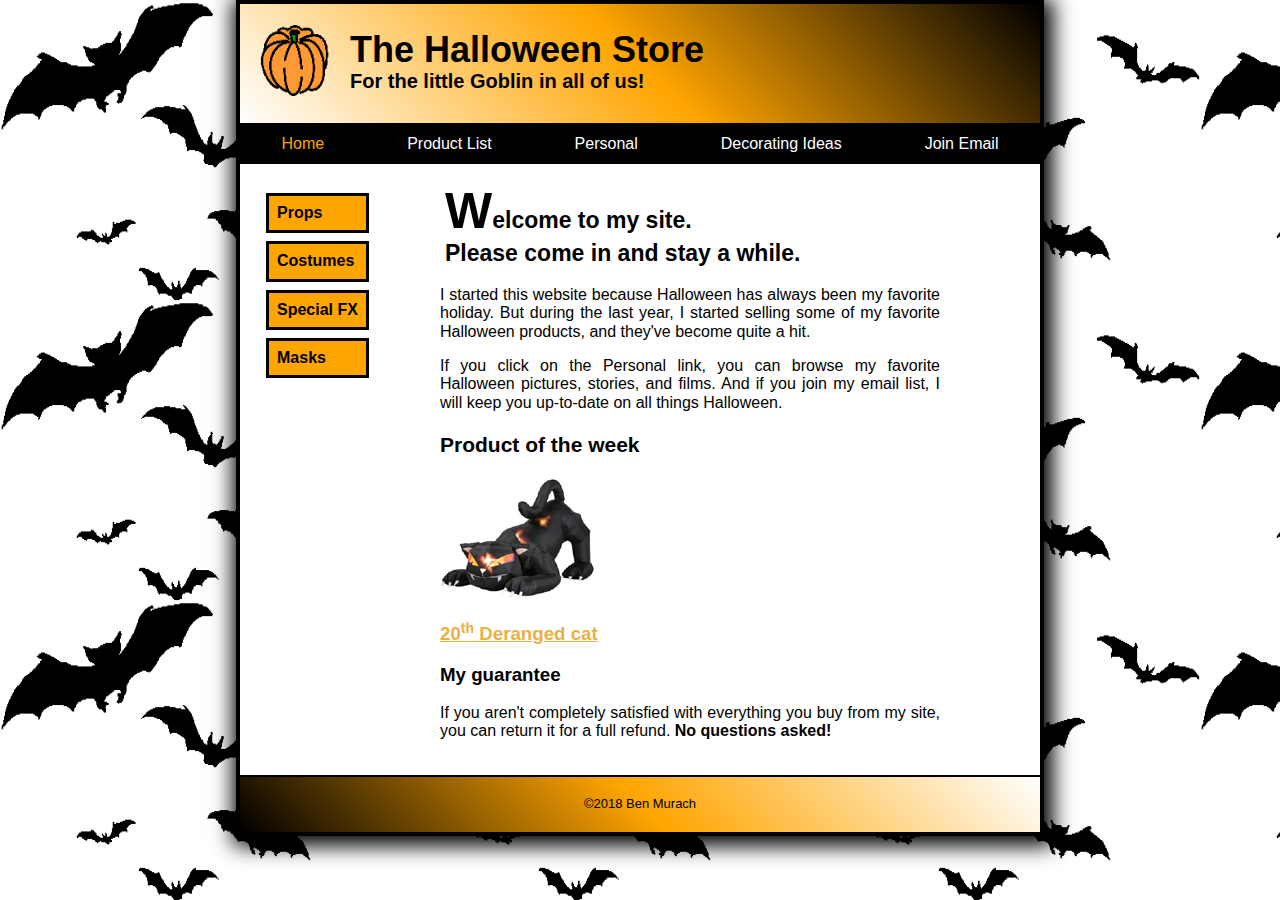
<file: Halloween Store/index.html>
<!DOCTYPE html>

<html lang="en">
  <head>
    <meta charset="utf-8" />
    <meta name="viewport" content="width=device-width, initial-scale=1.0" />
    <link rel="stylesheet" href="styles/normalize.css" />
    <link rel="stylesheet" href="styles/main.css" />
    <link rel="icon" type="image/x-icon" href="images/favicon.ico">
    <title>Halloween Store</title>
  </head>

  <body>
    <header>
      <img src="images/pumpkin.gif" alt="The Halloween Pumpkin" class="logo" />

      <h1>The Halloween Store</h1>

      <h3 style="font-size: 20px;">For the little Goblin in all of us!</h3>
    </header>
    <main>
		<nav>
			<ul>
				<li><a href="index.html" class="active">Home</a></li>

				<li><a href="Product_List.html">Product List</a></li>
				<li><a href="Personal.html">Personal</a></li>
				<li><a href="Decorating.html">Decorating Ideas</a></li>
				<li><a href="email.html">Join Email</a></li>
			</ul>
		</nav>
		<aside>
			<a href="products/props.html">Props</a>
			<a href="products/costumes.html">Costumes</a>
			<a href="special.html">Special FX</a>
			<a href="products/masks.html">Masks</a>
		</aside>
	<section class="welcome">
      <h2 class="w">Welcome to my site.<br>
		 Please come in and stay a while.</h2>

      <p>
        I started this website because Halloween has always been my favorite
        holiday. But during the last year, I started selling some of my favorite
        Halloween products, and they've become quite a hit.
      </p>
      <p>
        If you click on the Personal link, you can browse my favorite Halloween
        pictures, stories, and films. And if you join my email list, I will keep
        you up-to-date on all things Halloween.
      </p>
	  <h3 class="p">Product of the week</h3>
      <a href="cat.html"><img src="images/cat1.jpg" alt="Product of the week"></a>
	  <h3 class="cat"><a href="cat.html">20<sup>th</sup> Deranged cat</a></h3>
	  <h3>My guarantee</h3>
     <p>If you aren't completely satisfied with everything you buy from my site,
      you can return it for a full refund. <strong>No questions asked!</strong
      ></p><br />
	</section>
    </main>
    <footer>&copy;2018 Ben Murach</footer>
  </body>
</html>
</file>
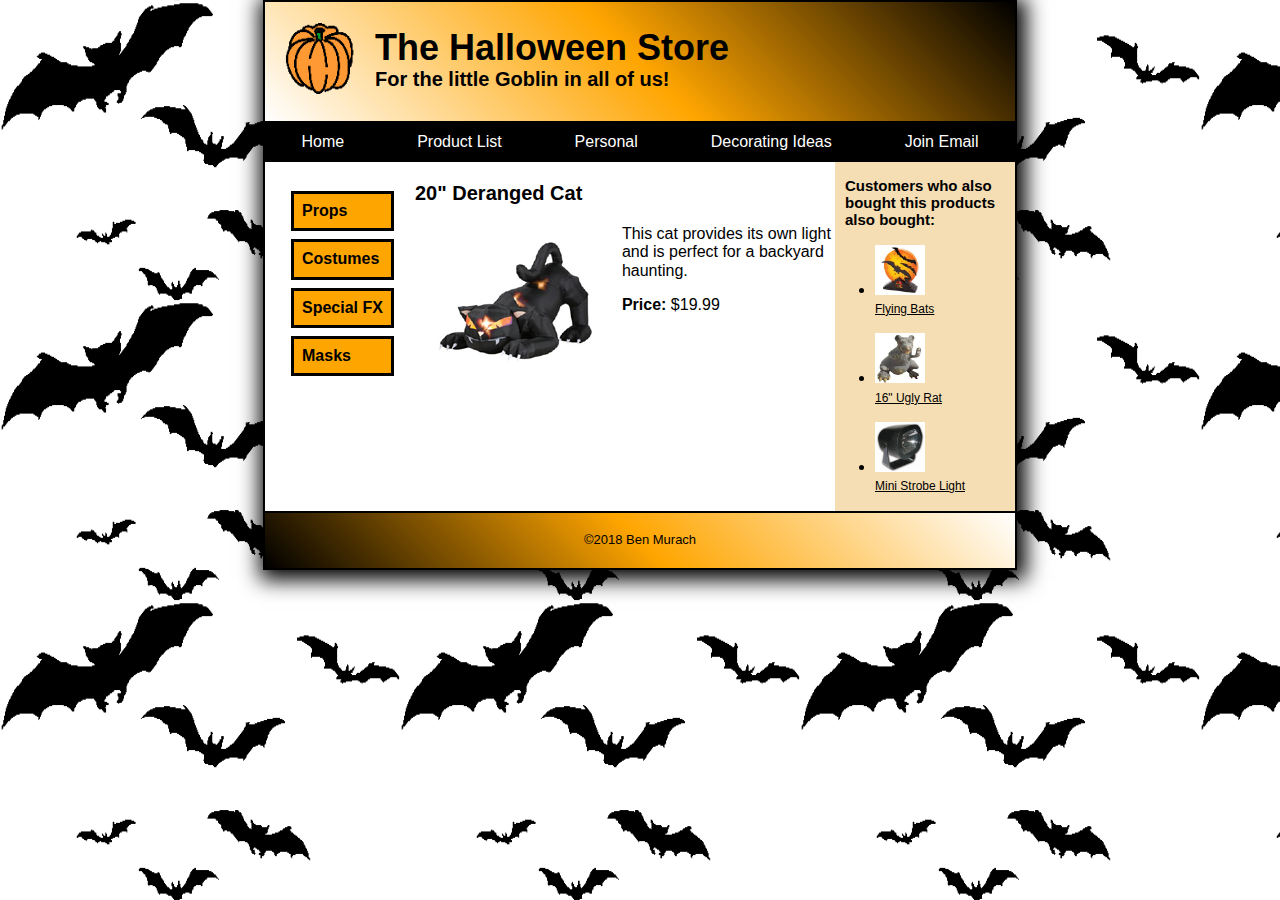
<file: Halloween Store/cat.html>
<!DOCTYPE html>
<html lang="en">
  <head>
    <meta charset="utf-8" />
    <meta name="viewport" content="width=device-width, initial-scale=1.0" />
    <link rel="stylesheet" href="styles/normalize.css" />
    <link rel="stylesheet" href="styles/cat.css" />
    <link rel="icon" type="image/x-icon" href="images/favicon.ico">
    <title>Deranged Cat</title>
  </head>

  <body>
    <header>
      <a href="index.html"><img src="images/pumpkin.gif" alt="The Halloween Pumpkin" class="logo" /></a>
      <h1>The Halloween Store</h1>
      <h3 style="font-size: 20px;">For the little Goblin in all of us!</h3>
    </header>
    
    <main>
      <nav>
        <ul>
          <li><a href="index.html">Home</a></li>
          <li><a href="Product_List.html">Product List</a></li>
          <li><a href="Personal.html">Personal</a></li>
          <li><a href="Decorating.html">Decorating Ideas</a></li>
          <li><a href="email.html">Join Email</a></li>
        </ul>
      </nav>
      
      <aside id="left-sidebar">
        <a href="products/props.html">Props</a>
        <a href="products/costumes.html">Costumes</a>
        <a href="special.html">Special FX</a>
        <a href="products/masks.html">Masks</a>
      </aside>
      <aside id="right-sidebar">
        <h3>Customers who also bought this products also bought:</h3>
        <ul>
            <li>
                <figure>
                    <a href="/product/flying-bats.html">
                        <img src="images/flying_bats.jpg" alt="Flying Bats" />
                    </a>
                    <figcaption>
                        <a href="/product/flying-bats.html">Flying Bats</a>
                    </figcaption>
                </figure>
            </li> 
        
            <li>
                <figure>
                    <a href="./product/ugly-rat.html">
                        <img src="images/rat1.jpg" alt="Ugly Rat" />
                    </a>
                    <figcaption>
                        <a href="./product/ugly-rat.html">16" Ugly Rat</a>
                    </figcaption>
                </figure>
            </li>
    
            <li>
                <figure>
                    <a href="strobe_light.html">
                        <img src="images/strobe1.jpg" alt="Mini Strobe Light" />
                    </a>
                    <figcaption>
                        <a href="strobe_light.html">Mini Strobe Light</a>
                    </figcaption>
                </figure>
            </li>
        </ul> 
        
    </aside>
      
    <section>
        <h3>20" Deranged Cat</h3>
        <figure>
            <img src="images/cat1.jpg" alt="Deranged cat" />
          </figure>
          <p>This cat provides its own light and is perfect for a backyard haunting.</p>
          <p><strong>Price:</strong> $19.99</p>
    </section>

      <!-- Product List Section -->
      
    </main>
    <footer>&copy;2018 Ben Murach</footer>
  </body>
</html>
</file>
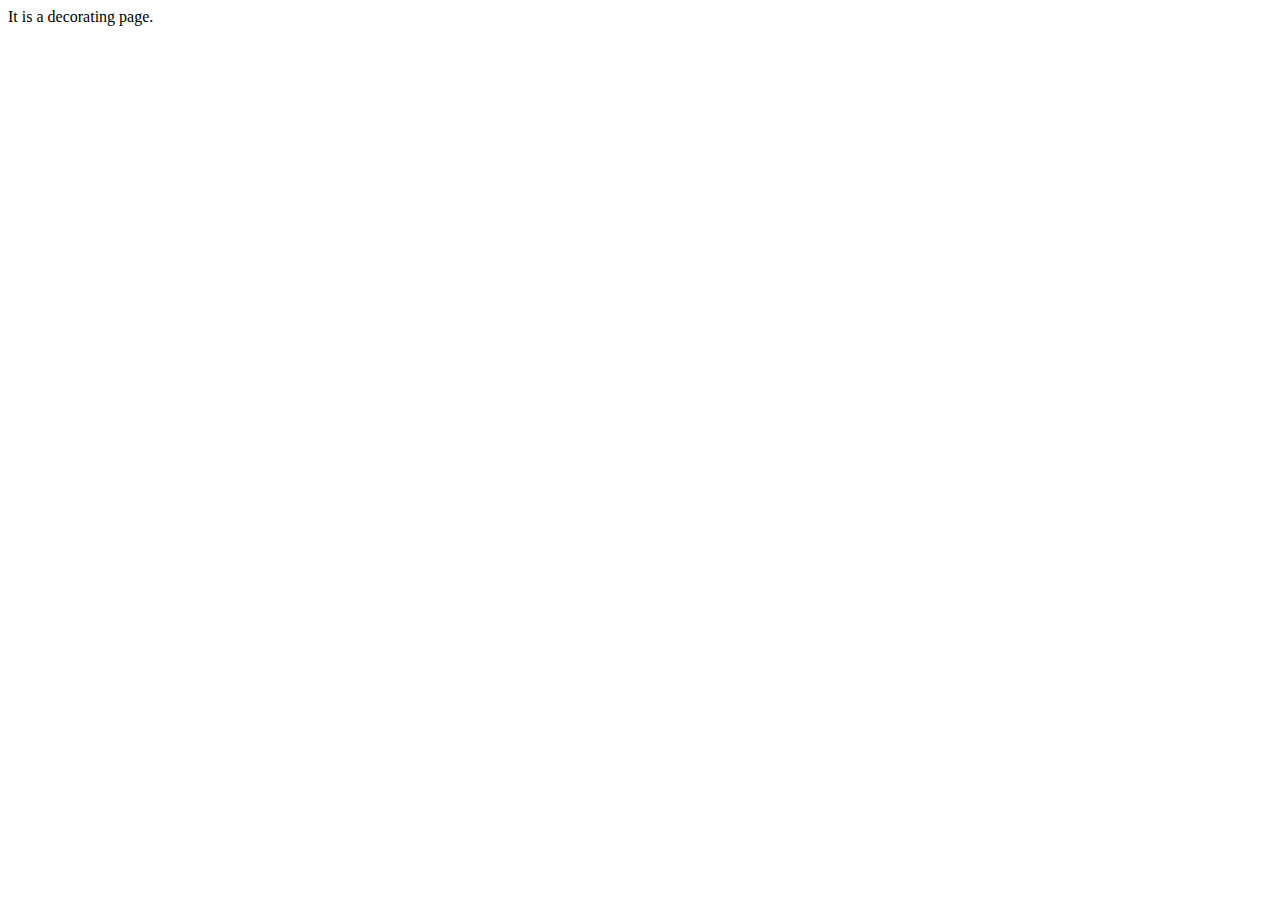
<file: Halloween Store/Decorating.html>
<!DOCTYPE html>
<html lang="en">
<head>
    <meta charset="UTF-8">
    <meta name="viewport" content="width=device-width, initial-scale=1.0">
    <title>Decorating</title>
</head>
<body>
    It is a decorating page.
</body>
</html>
</file>
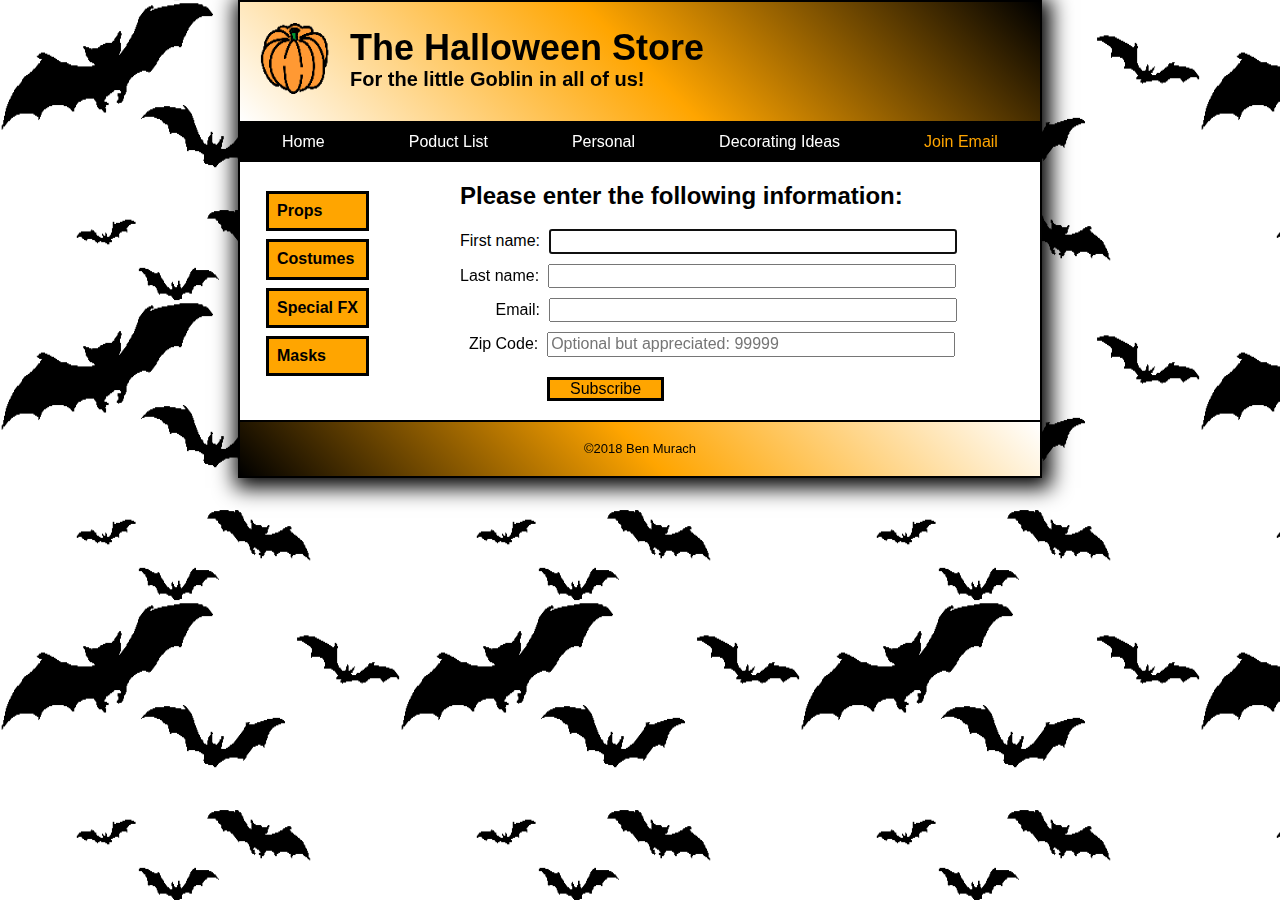
<file: Halloween Store/email.html>
<!DOCTYPE html>
<html lang="en">
<head>
    <meta charset="UTF-8">
    <meta name="viewport" content="width=device-width, initial-scale=1.0">
    <link rel="stylesheet" href="styles/normalize.css" />
    <link rel="stylesheet" href="styles/email.css?v=1" />
    <link rel="icon" type="image/x-icon" href="./images/favicon.ico">
    <title>Join Email</title>
</head>
<body>
    <header>
      <img src="./images/pumpkin.gif" alt="The Halloween Pumpkin" class="logo" />

      <h1>The Halloween Store</h1>

      <h3 style="font-size: 20px;">For the little Goblin in all of us!</h3>
    </header>
    <main>
		<nav>
			<ul>
				<li><a href="index.html">Home</a></li>
				<li><a href="Poduct_List.html">Poduct List</a></li>
				<li><a href="Personal.html">Personal</a></li>
				<li><a href="Decorating.html">Decorating Ideas</a></li>
				<li><a href="email.html" class="active">Join Email</a></li>
			</ul>
		</nav>
		<aside>
			<a href="products/props.html">Props</a>
			<a href="products/costumes.html">Costumes</a>
			<a href="special.html">Special FX</a>
			<a href="products/masks.html">Masks</a>
		</aside>
    <section>
      <h2>Please enter the following information:</h2>
      <form action="subscribe.html">
          <label for="firstName">First name:</label>&nbsp;
          <input type="text" id="firstName" name="firstName" required autofocus><br>
          <label for="lastName">Last name:</label>&nbsp;
          <input type="text" id="lastName" name="lastName" required><br>
          &nbsp;&nbsp;&nbsp;&nbsp;&nbsp;&nbsp;&nbsp;&nbsp;<label for="email">Email:</label>&nbsp;
          <input type="email" id="email" name="email" required><br>
          &nbsp;&nbsp;<label for="zipCode">Zip Code:</label>&nbsp;
          <input type="text" id="zipCode" name="zipCode" placeholder="Optional but appreciated: 99999" pattern="\d{5}"><br>
          <button type="submit">Subscribe</button><br><br>
      </form>
  </section>
    </main>
    <footer>&copy;2018 Ben Murach</footer>
  </body>
</html>
</file>
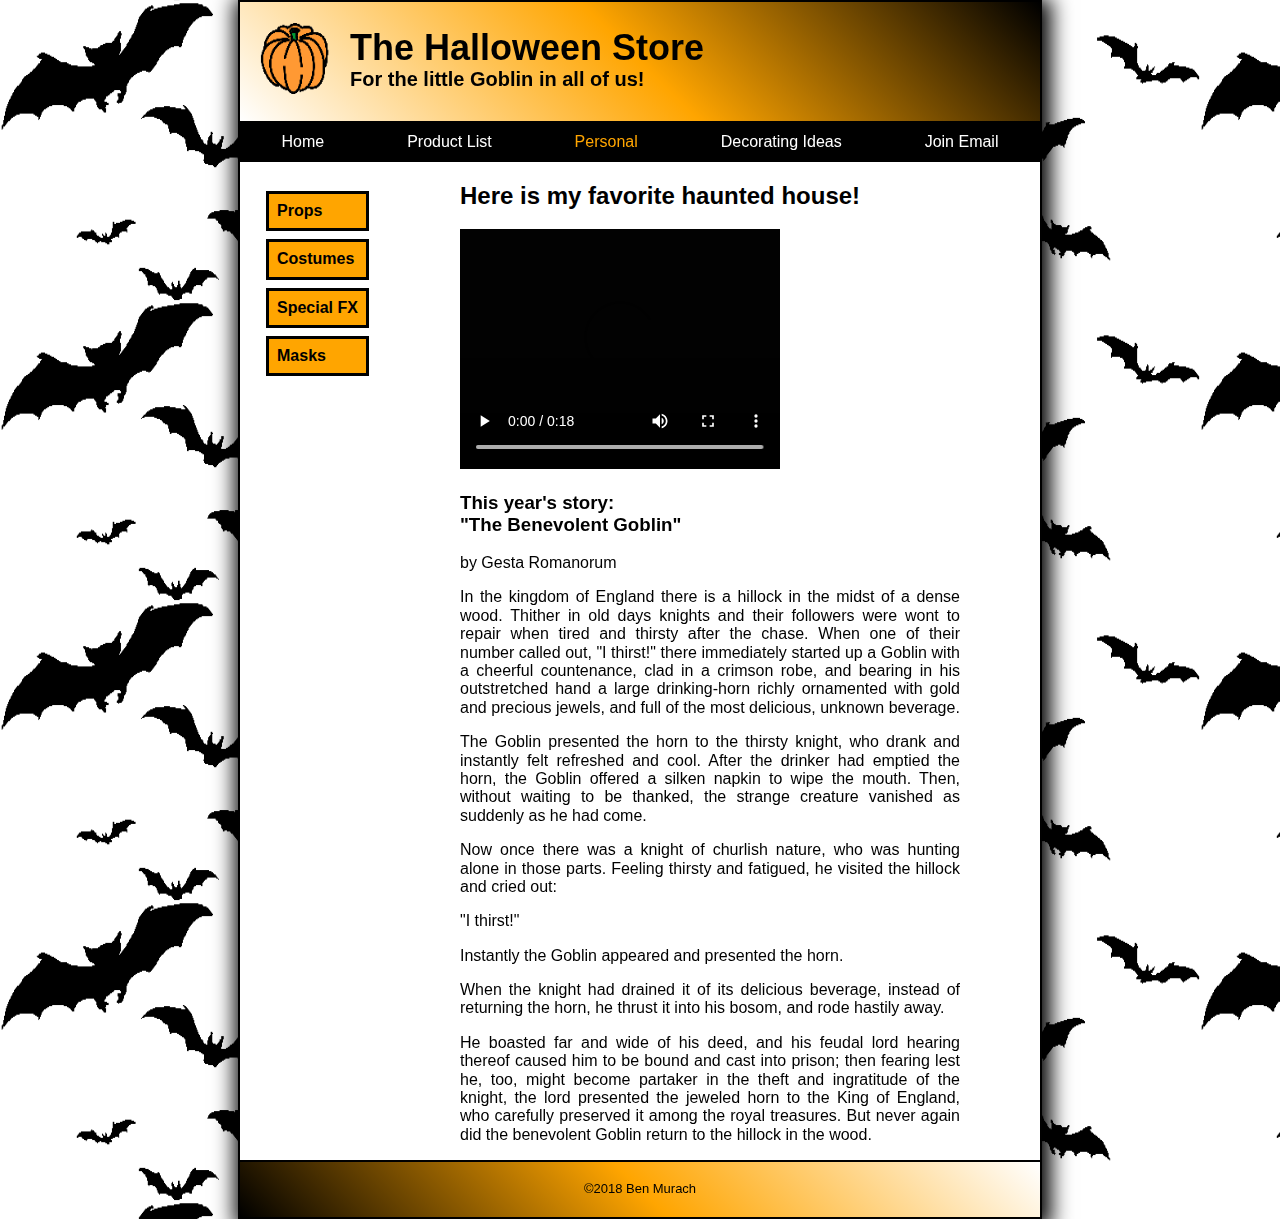
<file: Halloween Store/Personal.html>
<!DOCTYPE html>
<html lang="en">
  <head>
    <meta charset="utf-8" />
    <meta name="viewport" content="width=device-width, initial-scale=1.0" />
    <link rel="stylesheet" href="styles/normalize.css" />
    <link rel="stylesheet" href="styles/productList.css" />
    <link rel="icon" type="image/x-icon" href="images/favicon.ico">
    <title>Halloween Store</title>
  </head>

  <body>
    <header>
      <img src="images/pumpkin.gif" alt="The Halloween Pumpkin" class="logo" />
      <h1>The Halloween Store</h1>
      <h3 style="font-size: 20px;">For the little Goblin in all of us!</h3>
    </header>
    
    <main>
      <nav>
        <ul>
          <li><a href="index.html">Home</a></li>
          <li><a href="Product_List.html">Product List</a></li>
          <li><a class="active" href="Personal.html">Personal</a></li>
          <li><a href="Decorating.html">Decorating Ideas</a></li>
          <li><a href="email.html">Join Email</a></li>
        </ul>
      </nav>
      
      <aside>
        <a href="products/props.html">Props</a>
        <a href="products/costumes.html">Costumes</a>
        <a href="special.html">Special FX</a>
        <a href="products/masks.html">Masks</a>
      </aside>
      <section>
        <h2>Here is my favorite haunted house!</h2>
        <video controls>
            <source src="media/hobbsgrove.mp4" type="video/mp4">
            <object data="media/hobbsgrove.mp4" type="application/x-shockwave-flash">
                Your browser does not support the video element.
            </object>
        </video>
        
        <h3 class="story-heading">This year's story:<br>"The Benevolent Goblin"</h3>
        <p class="story-author">by Gesta Romanorum</p>
        <p class="story-text">
            In the kingdom of England there is a hillock in the midst of a dense wood. Thither in old days knights and their followers were wont to repair when tired and thirsty after the chase. When one of their number called out, "I thirst!" there immediately started up a Goblin with a cheerful countenance, clad in a crimson robe, and bearing in his outstretched hand a large drinking-horn richly ornamented with gold and precious jewels, and full of the most delicious, unknown beverage.
        </p>
        <p class="story-text">
            The Goblin presented the horn to the thirsty knight, who drank and instantly felt refreshed and cool. After the drinker had emptied the horn, the Goblin offered a silken napkin to wipe the mouth. Then, without waiting to be thanked, the strange creature vanished as suddenly as he had come.
        </p>
        <p class="story-text">
            Now once there was a knight of churlish nature, who was hunting alone in those parts. Feeling thirsty and fatigued, he visited the hillock and cried out:
        </p>
        <p class="story-text">
            "I thirst!"
        </p>
        <p class="story-text">
            Instantly the Goblin appeared and presented the horn.
        </p>
        <p class="story-text">
            When the knight had drained it of its delicious beverage, instead of returning the horn, he thrust it into his bosom, and rode hastily away.
        </p>
        <p class="story-text">
            He boasted far and wide of his deed, and his feudal lord hearing thereof caused him to be bound and cast into prison; then fearing lest he, too, might become partaker in the theft and ingratitude of the knight, the lord presented the jeweled horn to the King of England, who carefully preserved it among the royal treasures. But never again did the benevolent Goblin return to the hillock in the wood.
        </p>
    </section>

      <!-- Product List Section -->
      
    </main>
    <footer>&copy;2018 Ben Murach</footer>
  </body>
</html>
</file>
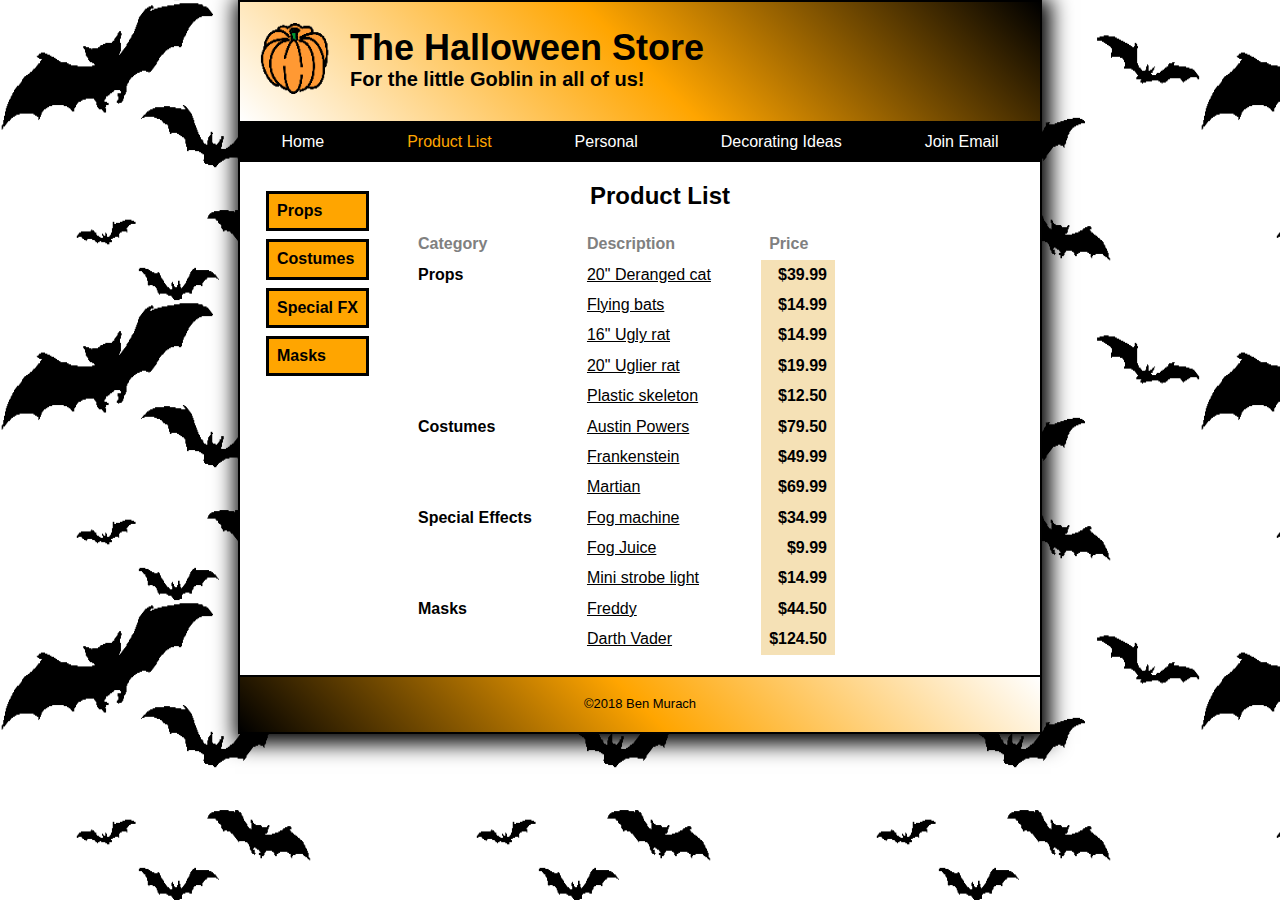
<file: Halloween Store/Product_List.html>
<!DOCTYPE html>
<html lang="en">
  <head>
    <meta charset="utf-8" />
    <meta name="viewport" content="width=device-width, initial-scale=1.0" />
    <link rel="stylesheet" href="styles/normalize.css" />
    <link rel="stylesheet" href="styles/productList.css" />
    <link rel="icon" type="image/x-icon" href="images/favicon.ico">
    <title>Halloween Store</title>
  </head>

  <body>
    <header>
      <img src="images/pumpkin.gif" alt="The Halloween Pumpkin" class="logo" />
      <h1>The Halloween Store</h1>
      <h3 style="font-size: 20px;">For the little Goblin in all of us!</h3>
    </header>
    
    <main>
      <nav>
        <ul>
          <li><a href="index.html">Home</a></li>
          <li><a class="active" href="Product_List.html">Product List</a></li>
          <li><a href="Personal.html">Personal</a></li>
          <li><a href="Decorating.html">Decorating Ideas</a></li>
          <li><a href="email.html">Join Email</a></li>
        </ul>
      </nav>
      
      <aside>
        <a href="products/props.html">Props</a>
        <a href="products/costumes.html">Costumes</a>
        <a href="special.html">Special FX</a>
        <a href="products/masks.html">Masks</a>
      </aside>


      <!-- Product List Section -->
      <section class="product-list">
        <h2>Product List</h2>
        <table>
            <colgroup>
                <col class="Category">
                <col class="Description">              
                <col class="Price">
              </colgroup>
			<tr>
			  <th>Category</th>
			  <th>Description</th>
			  <th>Price</th>
			</tr>
			<tr>
			  <td class="cat" rowspan="5">Props</td>
			  <td><a href="cat.html">20" Deranged cat</a></td>
			  <td class="price">$39.99</td>
			</tr>
			<tr>
			  <td><a href="#">Flying bats</a></td>
			  <td class="price">$14.99</td>
			</tr>
			<tr>
			  <td><a href="#">16" Ugly rat</a></td>
			  <td class="price">$14.99</td>
			</tr>
			<tr>
			  <td><a href="#">20" Uglier rat</a></td>
			  <td class="price">$19.99</td>
			</tr>
			<tr>
			  <td><a href="#">Plastic skeleton</a></td>
			  <td class="price">$12.50</td>
			</tr>
  
			<tr>
			  <td class="cat" rowspan="3">Costumes</td>
			  <td><a href="#">Austin Powers</a></td>
			  <td class="price">$79.50</td>
			</tr>
			<tr>
			  <td><a href="#">Frankenstein</a></td>
			  <td class="price">$49.99</td>
			</tr>
			<tr>
			  <td><a href="#">Martian</a></td>
			  <td class="price">$69.99</td>
			</tr>
			<tr>
			  <td class="cat" rowspan="3">Special Effects</td>
			  <td><a href="#">Fog machine</a></td>
			  <td class="price">$34.99</td>
			</tr>
			<tr>
			  <td><a href="#">Fog Juice</a></td>
			  <td class="price">$9.99</td>
			</tr>
			<tr>
			  <td><a href="#">Mini strobe light</a></td>
			  <td class="price">$14.99</td>
			</tr>
  
			<tr>
			  <td class="cat" rowspan="2">Masks</td>
			  <td><a href="#">Freddy</a></td>
			  <td class="price">$44.50</td>
			</tr>
			<tr>
			  <td><a href="#">Darth Vader</a></td>
			  <td class="price">$124.50</td>
			</tr>
		  </table>
      </section>
    </main>
    <footer>&copy;2018 Ben Murach</footer>
  </body>
</html>
</file>
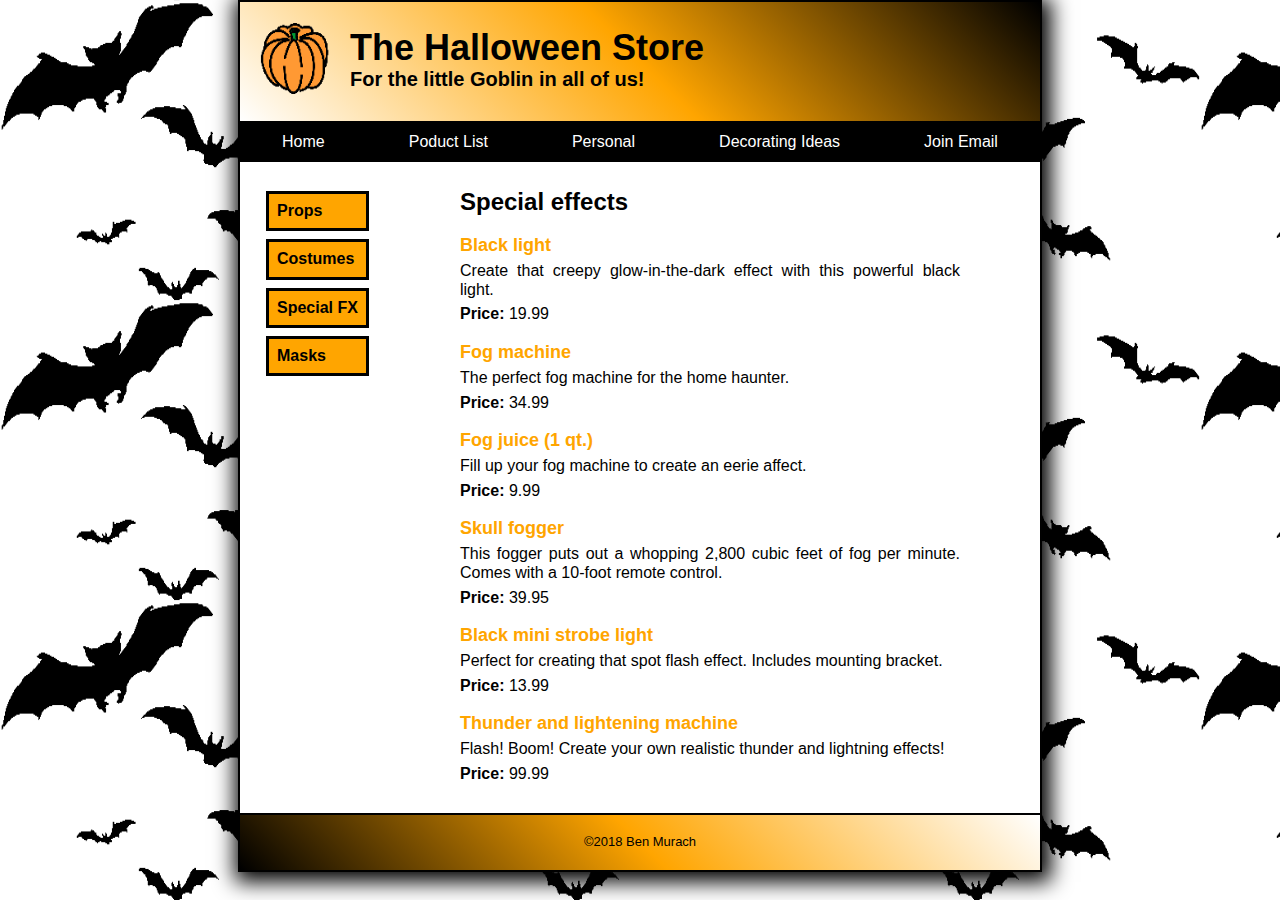
<file: Halloween Store/special.html>
<!DOCTYPE html>

<html lang="en">
  <head>
    <meta charset="utf-8" />
    <meta name="viewport" content="width=device-width, initial-scale=1.0" />
    <link rel="stylesheet" href="./styles/normalize.css" />
    <link rel="stylesheet" href="./styles/category.css" />
    <link rel="icon" type="image/x-icon" href="./images/favicon.ico">
    <title>Special Effects</title>
  </head>

  <body class="container">
    <header>
      <img src="./images/pumpkin.gif" alt="The Halloween Pumpkin" class="logo" />

      <h1>The Halloween Store</h1>
      <h3 style="font-size: 20px;">For the little Goblin in all of us!</h3>
    </header>
    <main>
		<nav>
			<ul>
				<li><a href="index.html">Home</a></li>
				<li><a href="Personal.html">Poduct List</a></li>
				<li><a href="Personal.html">Personal</a></li>
				<li><a href="Decorating.html">Decorating Ideas</a></li>
				<li><a href="email.html">Join Email</a></li>
			</ul>
		</nav>
		<aside>
			<a href="products/props.html">Props</a>
			<a href="products/costumes.html">Costumes</a>
			<a href="special.html">Special FX</a>
			<a href="products/masks.html">Masks</a>
		</aside>


	<section class="special">
  <h2 class="w">Special effects</h2>
        
    <h4>Black light</h4>
    <p>Create that creepy glow-in-the-dark effect with this powerful black light.</p>
    <p><span>Price:</span> 19.99</p>
    
    <h4>Fog machine</h4>
    <p>The perfect fog machine for the home haunter.</p>
    <p><span>Price:</span> 34.99</p>
    
    <h4>Fog juice (1 qt.)</h4>
    <p>Fill up your fog machine to create an eerie affect.</p>
    <p><span>Price:</span> 9.99</p>
    
    <h4>Skull fogger</h4>
    <p>This fogger puts out a whopping 2,800 cubic feet of fog per minute. Comes with a 10-foot remote control.</p>
    <p><span>Price:</span> 39.95</p>        
    
    <h4>Black mini strobe light</h4>
    <p>Perfect for creating that spot flash effect. Includes mounting bracket.</p>
    <p><span>Price:</span> 13.99</p>
    
    <h4>Thunder and lightening machine</h4>
    <p>Flash! Boom! Create your own realistic thunder and lightning effects!</p>
    <p><span>Price:</span> 99.99</p>
	</section>
    </main>
    <footer>&copy;2018 Ben Murach</footer>
  </body>
</html>
</file>
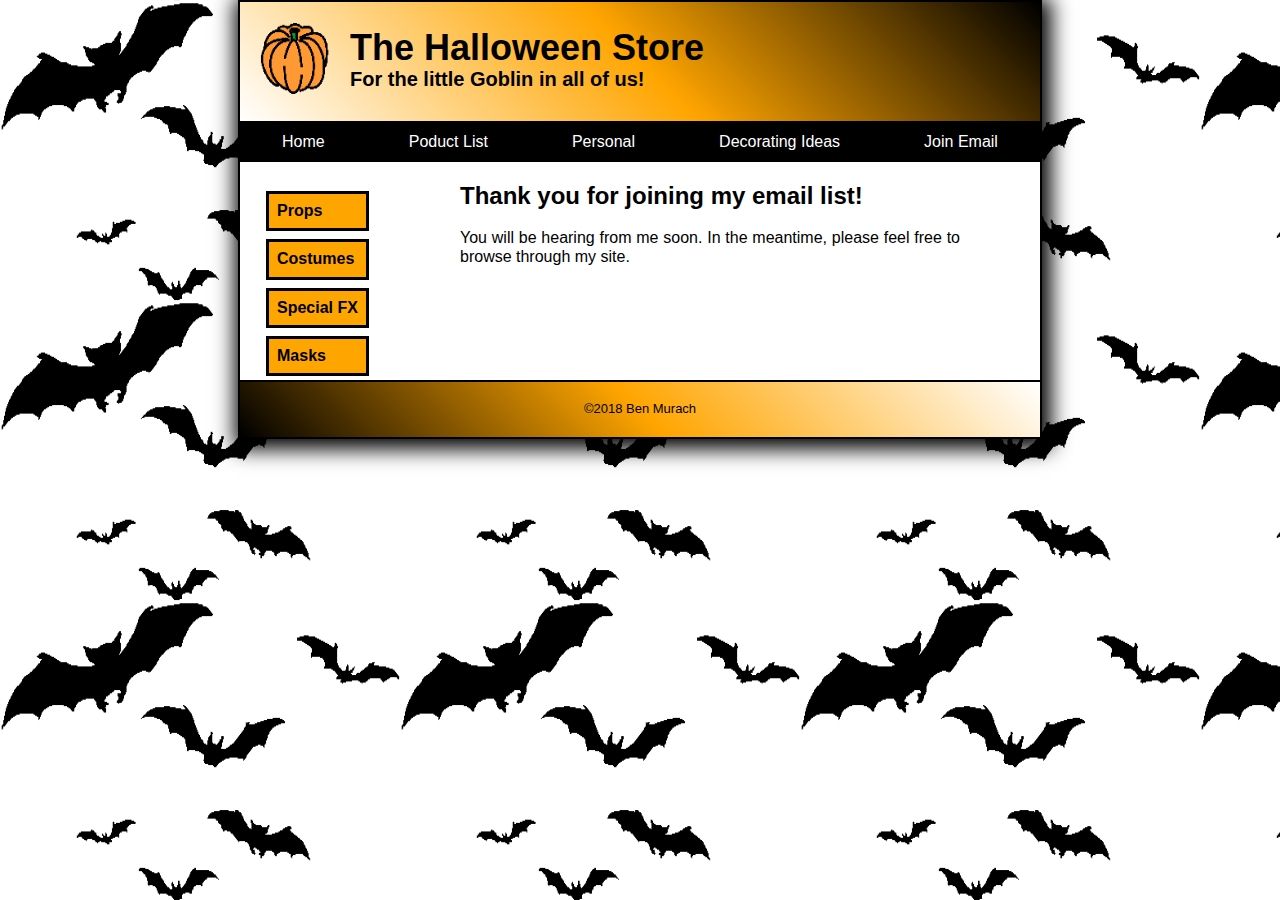
<file: Halloween Store/subscribe.html>
<!DOCTYPE html>
<html lang="en">
<head>
    <meta charset="UTF-8">
    <meta name="viewport" content="width=device-width, initial-scale=1.0">
    <link rel="stylesheet" href="styles/normalize.css" />
    <link rel="stylesheet" href="styles/subscribe.css" />
    <link rel="icon" type="image/x-icon" href="./images/favicon.ico">
    <title>Subscribe</title>
</head>
<body>
    <header>
      <img src="./images/pumpkin.gif" alt="The Halloween Pumpkin" class="logo" />

      <h1>The Halloween Store</h1>

      <h3 style="font-size: 20px;">For the little Goblin in all of us!</h3>
    </header>
    <main>
		<nav>
			<ul>
				<li><a href="index.html">Home</a></li>
				<li><a href="Poduct_List.html">Poduct List</a></li>
				<li><a href="Personal.html">Personal</a></li>
				<li><a href="Decorating.html">Decorating Ideas</a></li>
				<li><a href="email.html" class="active">Join Email</a></li>
			</ul>
		</nav>
		<aside>
			<a href="products/props.html">Props</a>
			<a href="products/costumes.html">Costumes</a>
			<a href="special.html">Special FX</a>
			<a href="products/masks.html">Masks</a>
		</aside>
    <section>
      <h2>Thank  you for joining my email list!</h2>
      <p>You will be hearing from me soon. In the meantime, please feel free to 
        browse through my site.</p>
  </section>
    </main>
    <footer>&copy;2018 Ben Murach</footer>
  </body>
</html>
</file>
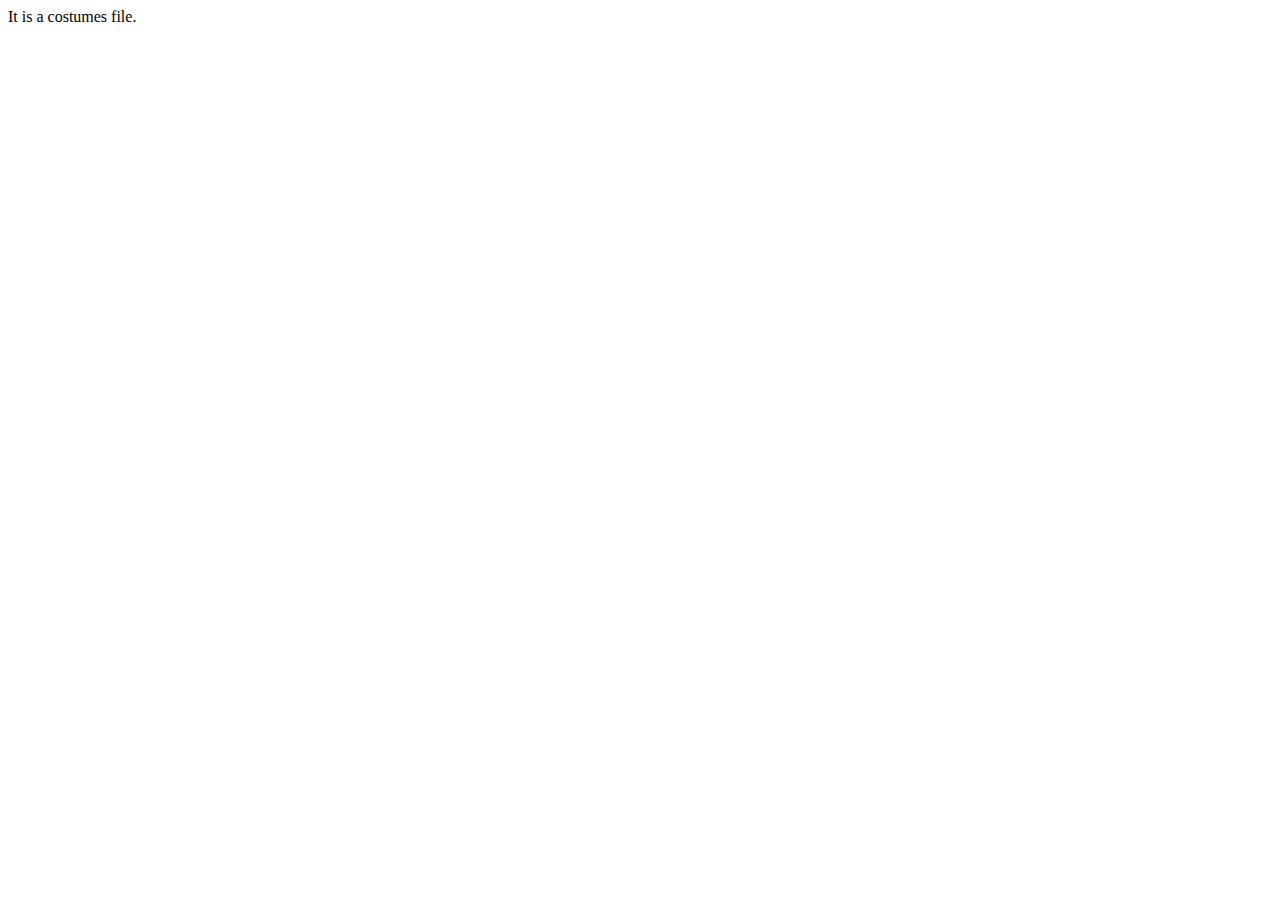
<file: Halloween Store/products/costumes.html>
<!DOCTYPE html>
<html lang="en">
<head>
    <meta charset="UTF-8">
    <meta name="viewport" content="width=device-width, initial-scale=1.0">
    <title>Costumes</title>
</head>
<body>
    It is a costumes file.
</body>
</html>
</file>
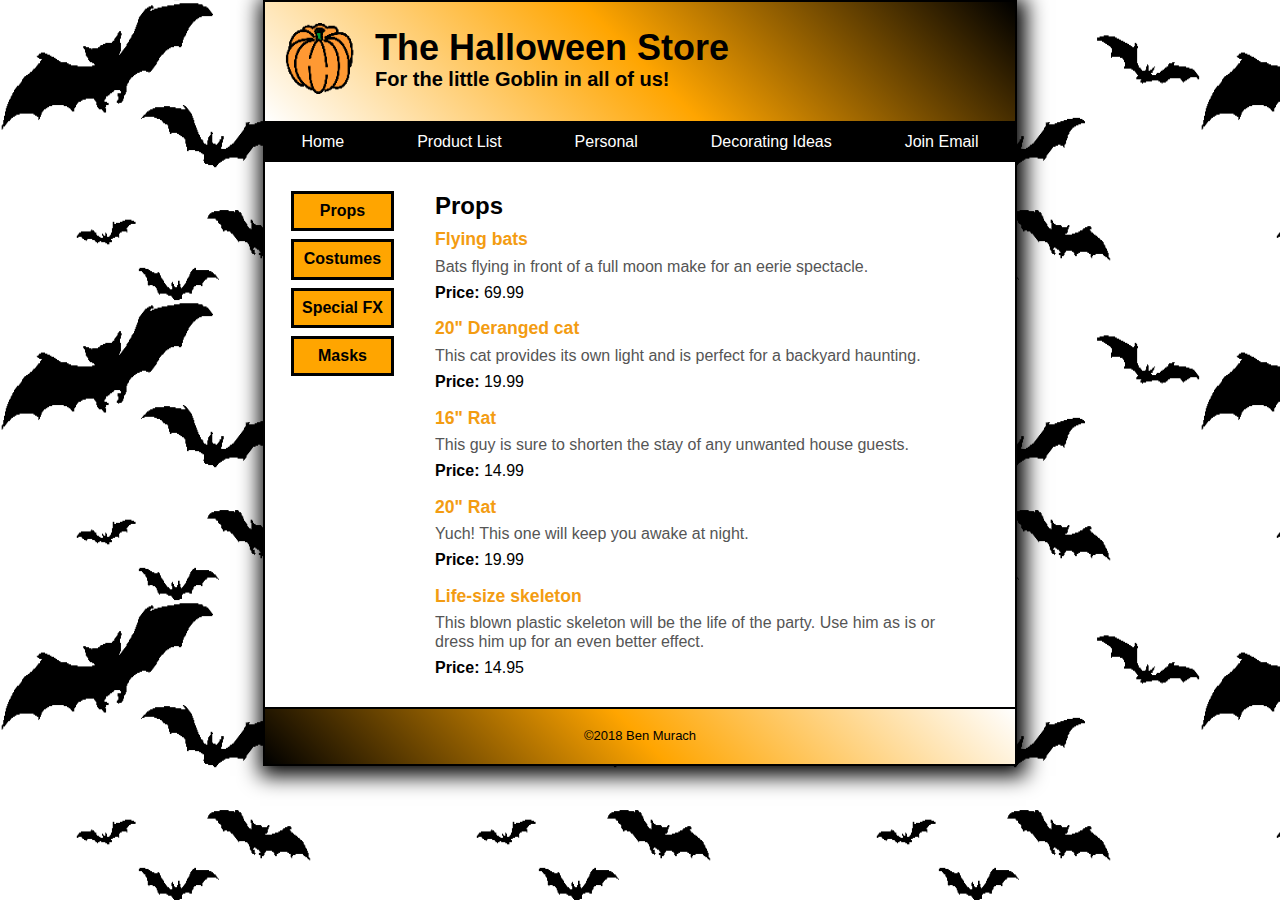
<file: Halloween Store/products/props.html>
<!DOCTYPE html>
<html lang="en">
  <head>
    <meta charset="utf-8" />
    <meta name="viewport" content="width=device-width, initial-scale=1.0" />
    <link rel="stylesheet" href="../styles/normalize.css" />
    <link rel="stylesheet" href="../styles/props.css" />
    <link rel="icon" type="image/x-icon" href="../images/favicon.ico" />
    <title>Props</title>
  </head>

  <body>
    <header>
      <img
        src="../images/pumpkin.gif"
        alt="The Halloween Pumpkin"
        class="logo"
      />
      <h1>The Halloween Store</h1>
      <h3 style="font-size: 20px">For the little Goblin in all of us!</h3>
    </header>

    <main>
      <nav>
        <ul>
          <li><a href="../index.html">Home</a></li>
          <li><a href="../Product_List.html">Product List</a></li>
          <li><a href="../Personal.html">Personal</a></li>
          <li><a href="../Decorating.html">Decorating Ideas</a></li>
          <li><a href="../email.html">Join Email</a></li>
        </ul>
      </nav>

      <aside>
        <a href="props.html">Props</a>
        <a href="costumes.html">Costumes</a>
        <a href="../special.html">Special FX</a>
        <a href="masks.html">Masks</a>
      </aside>

      <!-- Product List Section -->
      <section>
        <h2>Props</h2>
        <div class="product-list">
          <div class="product-item">
            <div class="title"><a href="flying-bats.html">Flying bats</a></div>
            <div class="description">
              Bats flying in front of a full moon make for an eerie spectacle.
            </div>
            <div class="price"><b>Price:</b> 69.99</div>
          </div>
          <div class="product-item">
            <div class="title"><a href="cat.html">20" Deranged cat</a></div>
            <div class="description">
              This cat provides its own light and is perfect for a backyard
              haunting.
            </div>
            <div class="price"><b>Price:</b> 19.99</div>
          </div>
          <div class="product-item">
            <div class="title">
              <a href="ugly-rat-16-inches.html">16" Rat</a>
            </div>
            <div class="description">
              This guy is sure to shorten the stay of any unwanted house guests.
            </div>
            <div class="price"><b>Price:</b> 14.99</div>
          </div>
          <div class="product-item">
            <div class="title">
              <a href="uglier-rat-20-inches.html">20" Rat</a>
            </div>
            <div class="description">
              Yuch! This one will keep you awake at night.
            </div>
            <div class="price"><b>Price:</b> 19.99</div>
          </div>
          <div class="product-item">
            <div class="title">
              <a href="plastic-skeleton.html">Life-size skeleton</a>
            </div>
            <div class="description">
              This blown plastic skeleton will be the life of the party. Use him
              as is or dress him up for an even better effect.
            </div>
            <div class="price"><b>Price:</b> 14.95</div>
          </div>
        </div>
      </section>
    </main>
    <footer>&copy;2018 Ben Murach</footer>
  </body>
</html>
</file>
<file: Halloween Store/styles/main.css>
html{
    background-image: url('../images/bats.gif'); 
    background-repeat: repeat;
    background-size: 400px 300px;
}
body{
    font-family: sans-serif;
    padding: 0px;
    width: 800px;
    background-color: #ffffff; 
    border: 4px solid #000000; 
    box-shadow: 3px 4px 20px 6px black;;
    margin: 0 auto;
}
nav ul{
    display: flex;
    justify-content: space-around;
    list-style-type: none;
    background-color: #000000;
    width: 100%;
    padding: 0;
    margin: 0;
}
nav ul a{
    text-decoration: none;
    text-align: center;
    color: white;
    padding: 10px;
    display: block;
}
nav ul a:hover{
    background-color: gray;
}
nav ul a.active{
    color: orange;
}


.welcome{
    text-align: justify;
    float: right;
    width: 500px;
    margin: 0 100px 0 0;
}
aside{
    display: flex;
    flex-direction: column;
    text-decoration: none;
    float: left;
    margin-top: 25px;
    margin-left: 20px;
}
aside a{
    text-decoration: none;
    color: black;
    border: 3px solid black;
    background-color: orange;
    padding: 8px;
    margin: 4px 4px 4px 6px;
    font-weight: bold;
}
main h2.w::first-letter{
    font-size: 50px;
}
.logo{
     float: left;
     height: 72px;
     width: 70px;
     margin: 10px;
     padding-right: 10px;
}
header{
    padding: 10px;
    border-bottom: 2px solid black;
    background: linear-gradient(45deg, white, orange 50%, black);
}
header h1{
      color: black;
      font-size: 36px;
      padding-top: 15px;
      margin-block-start: 0em;
      margin-block-end: 0em;
}
header h3{
    margin-top: 0;
    padding-left: 4px;
}
h2.w{
       margin-left: 5px;
       font-size: 23px;
}
h3.p{
     font-size: 21px;
}
.cat a{
    color: rgb(235, 176, 67);
}
footer{
    font-size: small;
    text-align: center;
    border-top: 2px solid black;
    padding: 20px;
    background: linear-gradient(45deg, black, orange 50%, white);
    clear: both;
}
@media only screen and (max-width: 800px){

    body {
        border: none;
    }

    body{

        font-size: 0.5em;
    }

    html{

        background-image: none;
    }
}
@media only screen and (max-width: 479px) {
    header h1, header h3, h2 .w {
        font-size: 1.5em;
    }
}
</file>
<file: Halloween Store/styles/cat.css>
html {
  background-image: url("../images/bats.gif");
  background-repeat: repeat;
  background-size: 400px 300px;
}
body {
  font-family: sans-serif;
  width: 750px;
  background-color: #ffffff;
  border: 2px solid #000000;
  box-shadow: 3px 4px 20px 6px black;
  margin: 0 auto;
}
/* header logo */
.logo {
  float: left;
  height: 72px;
  width: 70px;
  margin: 10px;
  padding-right: 10px;
}
header {
  padding: 10px;
  border-bottom: 2px solid black;
  background: linear-gradient(45deg, white, orange 50%, black);
}
header h1 {
  color: black;
  font-size: 36px;
  padding-top: 15px;
  margin-block-start: 0em;
  margin-block-end: 0em;
}
header h3 {
  margin-top: 0;
  padding-left: 4px;
}
/* menu list  */
nav ul {
  display: flex;
  justify-content: space-around;
  list-style-type: none;
  background-color: #000000;
  width: 100%;
  padding: 0;
  margin: 0;
}
nav ul a {
  text-decoration: none;
  text-align: center;
  color: white;
  padding: 10px;
  display: block;
}
nav ul a:hover {
  background-color: gray;
}
/* left side bar */
#left-sidebar {
  display: flex;
  flex-direction: column;
  text-decoration: none;
  float: left;
  margin-top: 25px;
  margin-left: 20px;
}
#left-sidebar a {
  text-decoration: none;
  color: black;
  border: 3px solid black;
  background-color: orange;
  padding: 8px;
  margin: 4px 4px 4px 6px;
  font-weight: bold;
}

section figure {
  float: left;
  margin-right: 15px;
}

section img {
  float: left;
  margin-right: 15px;
  animation: float 0.5s ease-in-out 6 alternate;
}

#right-sidebar figure img {
  width: 50px;
  height: 50px;
}

#right-sidebar {
  width: 180px;
  float: right;
  background-color: #f5deb3;
  margin-top: 0px;
}

#right-sidebar h3 {
  font-size: 15px;
  font-weight: bold;
  text-align: left;
  margin-left: 10px;
}

#right-sidebar a {
  color: black;
  font-size: 12px;
  margin-left: -40px;
}
#right-sidebar img {
  margin-left: 0px;
  transition: width 3s linear;
}

#right-sidebar img:hover {
  width: 125px;
}

#right-sidebar a:hover {
  color: green;
}

@keyframes float {
  0% {
    transform: translateY(0);
  }
  50% {
    transform: translateY(-10px);
  }
  100% {
    transform: translateY(0);
  }
}

main section > h3 {
  font-size: 20px;
  margin-left: 150px;
}

footer {
  font-size: small;
  text-align: center;
  border-top: 2px solid black;
  padding: 20px;
  background: linear-gradient(45deg, black, orange 50%, white);
  clear: both;
}

@media only screen and (max-width: 800px) {
  body {
    border: none;
    font-size: 0.5em;
  }
  html {
    background-image: none;
  }
}

@media only screen and (max-width: 479px) {
    header h1, header h3, h2 .w {
        font-size: 1.5em;
    }
}
</file>
<file: Halloween Store/styles/email.css>
html{
    background-image: url('../images/bats.gif'); 
    background-repeat: repeat;
    background-size: 400px 300px;
}
body{
    font-family: sans-serif;
    padding: 0px;
    width: 800px;
    background-color: #ffffff; 
    border: 2px solid #000000; 
    box-shadow: 3px 4px 20px 6px black;;
    margin: 0 auto;
}
nav ul{
    display: flex;
    justify-content: space-around;
    list-style-type: none;
    background-color: #000000;
    width: 100%;
    padding: 0;
    margin: 0;
}
nav ul a{
    text-decoration: none;
    text-align: center;
    color: white;
    padding: 10px;
    display: block;
}
nav ul a:hover{
    background-color: gray;
}
nav ul a.active{
    color: orange;
}


section{
    text-align: justify;
    float: right;
    width: 500px;
    margin: 0 80px 0 0;
}
aside{
    display: flex;
    flex-direction: column;
    text-decoration: none;
    float: left;
    margin-top: 25px;
    margin-left: 20px;
}
aside a{
    text-decoration: none;
    color: black;
    border: 3px solid black;
    background-color: orange;
    padding: 8px;
    margin: 4px 4px 4px 6px;
    font-weight: bold;
}
main h2.w::first-letter{
    font-size: 50px;
}
.logo{
     float: left;
     height: 72px;
     width: 70px;
     margin: 10px;
     padding-right: 10px;
}
header{
    padding: 10px;
    border-bottom: 2px solid black;
    background: linear-gradient(45deg, white, orange 50%, black);
}
header h1{
      color: black;
      font-size: 36px;
      padding-top: 15px;
      margin-block-start: 0em;
      margin-block-end: 0em;
}
header h3{
    margin-top: 0;
    padding-left: 4px;
}
input[type = "text"],input[type = "email"]{
    margin-bottom: 10px;
    width: 400px;
}
button {
    background-color: orange;
    padding: 0px 20px 0px 20px;
    border: 3px solid black;
    margin-top: 10px;
    margin-left: 17.4%;
}

footer{
    font-size: small;
    text-align: center;
    border-top: 2px solid black;
    padding: 20px;
    background: linear-gradient(45deg, black, orange 50%, white);
    clear: both;
}
@media only screen and (max-width: 800px){

    body {
        border: none;
        font-size: 0.5em;
    }
    html{

        background-image: none;
    }
}
@media only screen and (max-width: 479px) {
    header h1, header h3 {
        font-size: 1.5em;
    }
}
</file>
<file: Halloween Store/styles/productList.css>
html {
    background-image: url('../images/bats.gif'); 
    background-repeat: repeat;
    background-size: 400px 300px;
}
body {
    font-family: sans-serif;
    padding: 0px;
    width: 800px;
    background-color: #ffffff; 
    border: 2px solid #000000; 
    box-shadow: 3px 4px 20px 6px black;
    margin: 0 auto;
}
nav ul {
    display: flex;
    justify-content: space-around;
    list-style-type: none;
    background-color: #000000;
    width: 100%;
    padding: 0;
    margin: 0;
}
nav ul a {
    text-decoration: none;
    text-align: center;
    color: white;
    padding: 10px;
    display: block;
}
nav ul a:hover {
    background-color: gray;
}
nav ul a.active {
    color: orange;
}
section {
    text-align: justify;
    float: right;
    width: 500px;
    margin: 0 80px 0 0;
}
aside {
    display: flex;
    flex-direction: column;
    text-decoration: none;
    float: left;
    margin-top: 25px;
    margin-left: 20px;
}
aside a {
    text-decoration: none;
    color: black;
    border: 3px solid black;
    background-color: orange;
    padding: 8px;
    margin: 4px 4px 4px 6px;
    font-weight: bold;
}
main h2.w::first-letter {
    font-size: 50px;
}
.logo {
    float: left;
    height: 72px;
    width: 70px;
    margin: 10px;
    padding-right: 10px;
}
header {
    padding: 10px;
    border-bottom: 2px solid black;
    background: linear-gradient(45deg, white, orange 50%, black);
}
header h1 {
    color: black;
    font-size: 36px;
    padding-top: 15px;
    margin-block-start: 0em;
    margin-block-end: 0em;
}
header h3 {
    margin-top: 0;
    padding-left: 4px;
}
.product-list{
    position: relative;
    left: -50px;
    margin-bottom: 20px; 
}
.table {
    width: 100%; /* Ensure table takes full width */
    border-collapse: collapse; /* Removes space between table cells */
  }
.product-list h2 {
    font-size: 24px;
    color: black;
    text-align: center;
    font-weight: 800;
}
.product-list table {
    width: 85%;
    border-collapse: collapse;
    margin-top: 10px;
}


col.Price{
    width: 10%;
}

.product-list th {
    padding: 6px 8px;
    text-align: left;
    color: gray;
    font-weight: bold;
}

.product-list td {
    padding: 6px 8px;
    text-align: left;
}

.cat{
    vertical-align: top;
    font-weight: bold;
}

.product-list td a {
    color: #000;
}
.product-list td.price {
    background-color: #f5e1b6;
    font-weight: bold;
    color:black;
    text-align: right;
}

.product-list td a:hover {
    text-decoration: underline;
}
footer {
    font-size: small;
    text-align: center;
    border-top: 2px solid black;
    padding: 20px;
    background: linear-gradient(45deg, black, orange 50%, white);
    clear: both;
}
@media only screen and (max-width: 800px) {
    body {
        border: none;
        font-size: 0.5em;
    }
    html {
        background-image:none;
    }
}
</file>
<file: Halloween Store/styles/category.css>
html{
    background-image: url('../images/bats.gif'); 
    background-repeat: repeat;
    background-size: 400px 300px;
}
body{
    font-family: sans-serif;
    padding: 0px;
    width: 800px;
    background-color: #ffffff; 
    border: 2px solid #000000; 
    box-shadow: 3px 4px 20px 6px black;;
    margin: 0 auto;
}
nav ul{
    display: flex;
    justify-content: space-around;
    list-style-type: none;
    background-color: #000000;
    width: 100%;
    padding: 0;
    margin: 0;
}
nav ul a{
    text-decoration: none;
    text-align: center;
    color: white;
    padding: 10px;
    display: block;
}
nav ul a:hover{
    background-color: gray;
}
nav ul a:active{
    color: orange;
}


.special{
    text-align: justify;
    float: right;
    width: 500px;
    margin: 0 80px 0 0;
}
aside{
    display: flex;
    flex-direction: column;
    text-decoration: none;
    float: left;
    margin-top: 25px;
    margin-left: 20px;
}
aside a{
    text-decoration: none;
    color: black;
    border: 3px solid black;
    background-color: orange;
    padding: 8px;
    margin: 4px 4px 4px 6px;
    font-weight: bold;
}
.logo{
     float: left;
     height: 72px;
     width: 70px;
     margin: 10px;
     padding-right: 10px;
}
header{
    padding: 10px;
    border-bottom: 2px solid black;
    background: linear-gradient(45deg, white, orange 50%, black);
}
header h1{
      color: black;
      font-size: 36px;
      padding-top: 15px;
      margin-block-start: 0em;
      margin-block-end: 0em;
}
header h3{
    margin-top: 0;
    padding-left: 4px;
}
.special{
   margin-top: 6px;
   margin-bottom: 30px;
}
section h4{
     font-size: 18px;
     font-weight: bold;
     color: orange;
     margin-bottom: 0;
     margin-top: 1em;
}
p{
    margin-bottom: 0;
    margin-top: 0.4em;
}
section span{
    font-weight: bold;
}
footer{
    font-size: small;
    text-align: center;
    border-top: 2px solid black;
    padding: 20px;
    background: linear-gradient(45deg, black, orange 50%, white);
    clear: both;
}
@media only screen and (max-width: 800px){

    body {
        border: none;
    }

    body{

        font-size: 0.5em;
    }

    html{

        background-image: none;
    }
}
@media only screen and (max-width: 479px) {
    header h1, header h3, h2 .w {
        font-size: 1.5em;
    }
}
</file>
<file: Halloween Store/styles/subscribe.css>
html{
    background-image: url('../images/bats.gif'); 
    background-repeat: repeat;
    background-size: 400px 300px;
}
body{
    font-family: sans-serif;
    padding: 0px;
    width: 800px;
    background-color: #ffffff; 
    border: 2px solid #000000; 
    box-shadow: 3px 4px 20px 6px black;;
    margin: 0 auto;
}
nav ul{
    display: flex;
    justify-content: space-around;
    list-style-type: none;
    background-color: #000000;
    width: 100%;
    padding: 0;
    margin: 0;
}
nav ul a{
    text-decoration: none;
    text-align: center;
    color: white;
    padding: 10px;
    display: block;
}
nav ul a:hover{
    background-color: gray;
}


section{
    text-align: justify;
    float: right;
    width: 500px;
    margin: 0 80px 0 0;
}
aside{
    display: flex;
    flex-direction: column;
    text-decoration: none;
    float: left;
    margin-top: 25px;
    margin-left: 20px;
}
aside a{
    text-decoration: none;
    color: black;
    border: 3px solid black;
    background-color: orange;
    padding: 8px;
    margin: 4px 4px 4px 6px;
    font-weight: bold;
}
.logo{
     float: left;
     height: 72px;
     width: 70px;
     margin: 10px;
     padding-right: 10px;
}
header{
    padding: 10px;
    border-bottom: 2px solid black;
    background: linear-gradient(45deg, white, orange 50%, black);
}
header h1{
      color: black;
      font-size: 36px;
      padding-top: 15px;
      margin-block-start: 0em;
      margin-block-end: 0em;
}
header h3{
    margin-top: 0;
    padding-left: 4px;
}

button[type="submit"] {
    width: 100%;
    max-width: 500px;
    background-color: orange;
    border: 1px solid black;
    padding: 10px;
    padding-left: 30px;
    color: black;
    cursor: pointer;
    align-self: center;
    width:300px;
    height: 10px ;
}

footer{
    font-size: small;
    text-align: center;
    border-top: 2px solid black;
    padding: 20px;
    background: linear-gradient(45deg, black, orange 50%, white);
    clear: both;
}
@media only screen and (max-width: 800px){

    body {
        border: none;
    }

    body{

        font-size: 0.5em;
    }

    html{

        background-image: none;
    }
}
@media only screen and (max-width: 479px) {
    header h1, header h3 {
        font-size: 1.5em;
    }
}
</file>
<file: Halloween Store/styles/props.css>
html {
    background-image: url('../images/bats.gif'); 
    background-repeat: repeat;
    background-size: 400px 300px;
}
body {
    font-family: sans-serif;
    padding: 0px;
    width: 750px;
    background-color: #ffffff; 
    border: 2px solid #000000; 
    box-shadow: 3px 4px 20px 6px black;
    margin: 0 auto;
}
nav ul {
    display: flex;
    justify-content: space-around;
    list-style-type: none;
    background-color: #000000;
    width: 100%;
    padding: 0;
    margin: 0;
}
nav ul a {
    text-decoration: none;
    text-align: center;
    color: white;
    padding: 10px;
    display: block;
}
nav ul a:hover {
    background-color: gray;
}
nav ul a.active {
    color: orange;
}
section {
    text-align: justify;
    float: right;
    width: 500px;
    margin: 0 80px 0 0;
}
aside {
    display: flex;
    flex-direction: column;
    text-decoration: none;
    float: left;
    margin-top: 25px;
    margin-left: 20px;
}
aside a {
    text-decoration: none;
    text-align: center;
    color: black;
    border: 3px solid black;
    background-color: orange;
    padding: 8px;
    margin: 4px 4px 4px 6px;
    font-weight: bold;
}
main h2.w::first-letter {
    font-size: 50px;
}
.logo {
    float: left;
    height: 72px;
    width: 70px;
    margin: 10px;
    padding-right: 10px;
}
header {
    padding: 10px;
    border-bottom: 2px solid black;
    background: linear-gradient(45deg, white, orange 50%, black);
}
header h1 {
    color: black;
    font-size: 36px;
    padding-top: 15px;
    margin-block-start: 0em;
    margin-block-end: 0em;
}
header h3 {
    margin-top: 0;
    padding-left: 4px;
}

main h2{
    position: relative;
    bottom: -10px;
}

.product-list {
    display: grid;
    gap: 1rem;
    margin-bottom: 30px;
}

.product-item {
    display: grid;
    grid-template-columns: 1fr;
    gap: 0.5rem;
}

.title a, .title a:visited {
    text-decoration: none;
    font-weight: bold;
    font-size: 1.1rem;
    color: #f39c12;
}

.description {
    font-size: 1rem;
    color: #555;
}


footer {

    font-size: small;
    text-align: center;
    border-top: 2px solid black;
    padding: 20px;
    background: linear-gradient(45deg, black, orange 50%, white);
    clear: both;
}
@media only screen and (max-width: 800px) {
    body {
        border: none;
        font-size: 0.5em;
    }
    html {
        background-image:none;
    }
}
</file>
